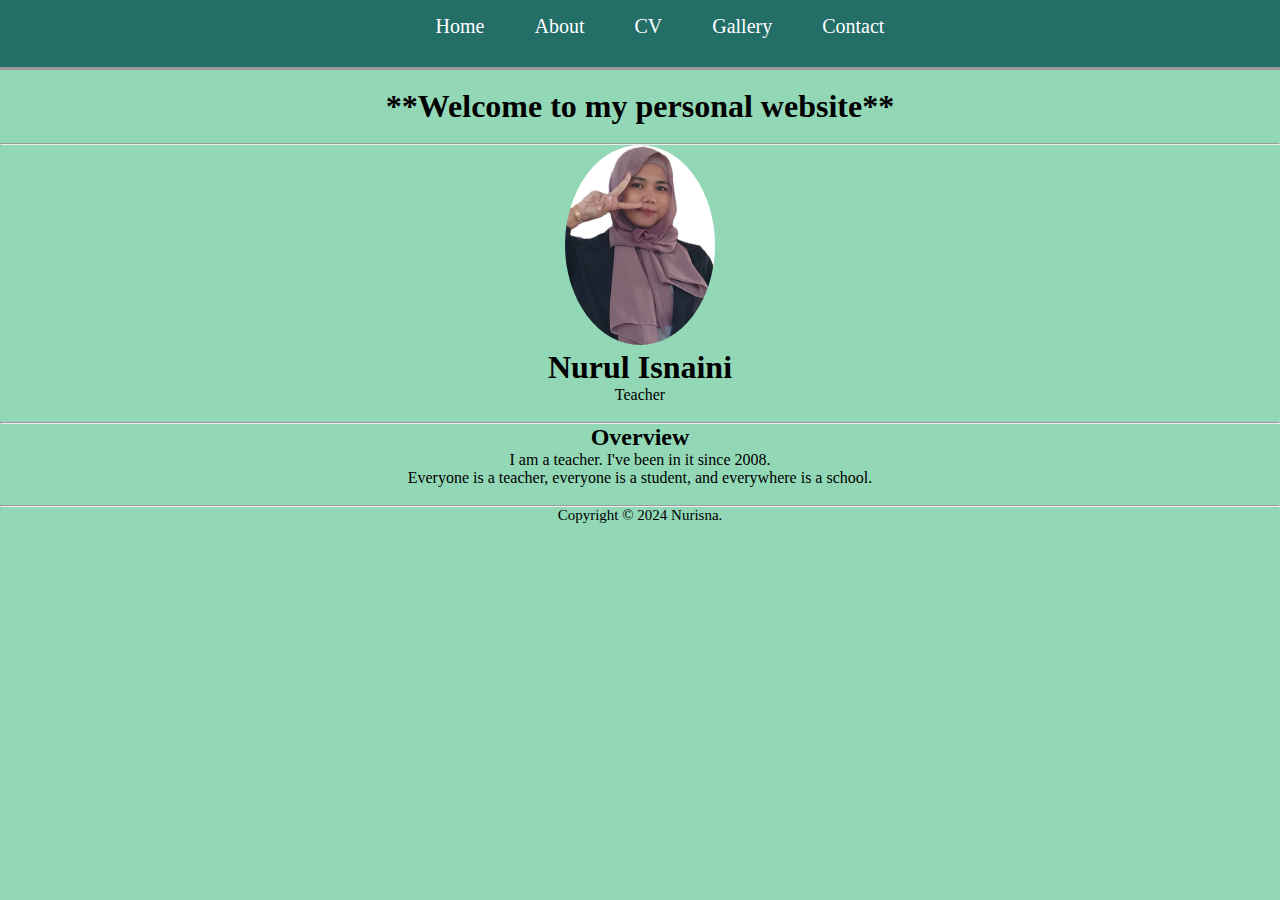
<file: index.html>
<!DOCTYPE html>
<html lang="en">

    <head>
        <meta charset="UTF-8">
        <meta name="viewport" content="width=device-width, initial-scale='1.0'">
        <title>Nurisna</title>
        <link rel="stylesheet" href="style.css">
        <link rel="shortcut icon" href="favicon.ico" type="image/x-icon">
        <link rel="icon" href="favicon.ico" type="image/x-icon">
        <script src="https://code.jquery.com/jquery-3.5.1.slim.min.js" integrity="sha384-DfXdz2htPH0lsSSs5nCTpuj/zy4C+OGpamoFVy38MVBnE+IbbVYUew+OrCXaRkfj" crossorigin="anonymous"></script>
        <script src="https://cdn.jsdelivr.net/npm/bootstrap@4.5.3/dist/js/bootstrap.bundle.min.js" integrity="sha384-ho+j7jyWK8fNQe+A12Hb8AhRq26LrZ/JpcUGGOn+Y7RsweNrtN/tE3MoK7ZeZDyx" crossorigin="anonymous"></script>
    </head>

    <body>
        <!-- Navigation Bar -->
        <div class="container-navbar">
            <ul class="ul-navbar">
                <li class="li-navbar">
                    <a href="#" class="a-navbar">Home</a>
                </li>
                <li class="li-navbar">
                    <a href="about.html" class="a-navbar">About</a>
                </li>
                <li class="li-navbar">
                    <a href="cv.html" class="a-navbar">CV</a>
                </li>
                <li class="li-navbar">
                <a href="gallery.html" class="a-navbar">Gallery</a>
                </li>
                <li class="li-navbar">
                    <a href="contact.html" class="a-navbar">Contact</a>
                 </li>
            </ul>
        </div>
        <!-- The end of navigation bar -->

        <!-- Content 1 -->
        <div class="container-content1">
            <header style="text-align: center;"><br>
                <h1>**Welcome to my personal website**</h1><br><hr>
                <img src="A1.jpg" width="150" height="200" style="border-radius: 50%;" alt="profile-pict">
                <h1>Nurul Isnaini</h1>
                <p>Teacher</p>
            </header>
        </div>
        <!-- End of content 1 -->

        <!-- Content 2 -->
        <br><hr>
        <div class="container-content2">
            <article style="text-align: center;">
                <h2>Overview</h2>
                <p>
                    I am a teacher.
                    I've been in it since 2008.<br>
                    Everyone is a teacher, everyone is a student, and everywhere is a school.
                </p>
            </article><br>
        </div><hr>
        <!-- End of content 2 -->

        <!-- Footer -->
        <div class="container-footer">
            <footer style="text-align: center;">
                <p>Copyright © 2024 Nurisna.</p>
            </footer>
        </div>
    </body>
</html>
</file>
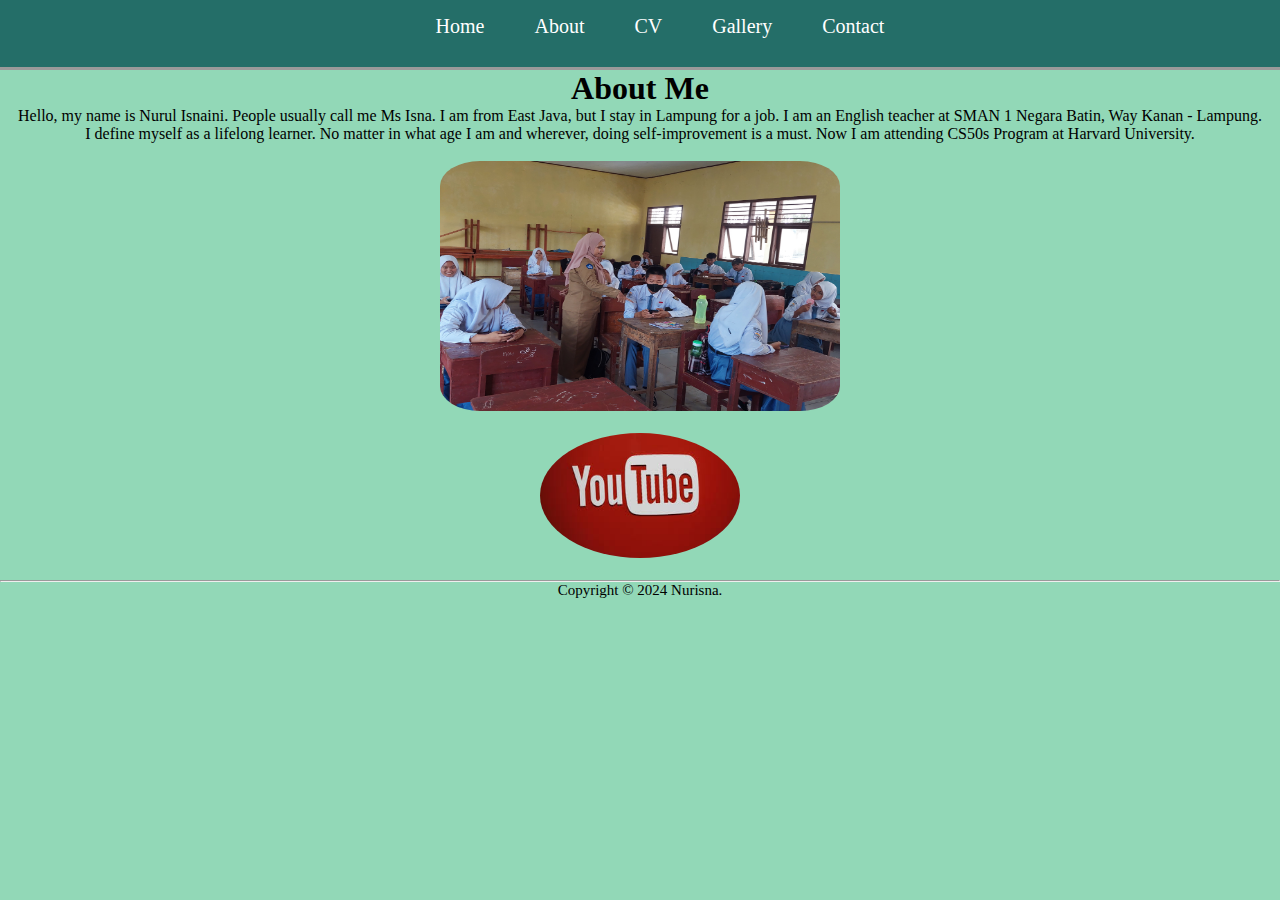
<file: about.html>
<!DOCTYPE html>
<html lang="en">

    <head>
        <meta charset="UTF-8">
        <meta name="viewport" content="width=device-width, initial-scale='1.0'">
        <title>Nurisna</title>
        <link rel="stylesheet" href="style.css">
        <link rel="shortcut icon" href="favicon.ico" type="image/x-icon">
        <link rel="icon" href="favicon.ico" type="image/x-icon">
        <script src="https://code.jquery.com/jquery-3.5.1.slim.min.js" integrity="sha384-DfXdz2htPH0lsSSs5nCTpuj/zy4C+OGpamoFVy38MVBnE+IbbVYUew+OrCXaRkfj" crossorigin="anonymous"></script>
        <script src="https://cdn.jsdelivr.net/npm/bootstrap@4.5.3/dist/js/bootstrap.bundle.min.js" integrity="sha384-ho+j7jyWK8fNQe+A12Hb8AhRq26LrZ/JpcUGGOn+Y7RsweNrtN/tE3MoK7ZeZDyx" crossorigin="anonymous"></script>
    </head>

    <body>
        <!-- Navigation bar -->
        <header style="text-align: center;">
            <div class="container-navbar">
                <ul class="ul-navbar">
                    <li class="li-navbar">
                        <a href="index.html" class="a-navbar">Home</a>
                    </li>
                    <li class="li-navbar">
                        <a href="about.html" class="a-navbar">About</a>
                    </li>
                    <li class="li-navbar">
                        <a href="cv.html" class="a-navbar">CV</a>
                    </li>
                    <li class="li-navbar">
                        <a href="gallery.html" class="a-navbar">Gallery</a>
                    </li>
                    <li class="li-navbar">
                        <a href="contact.html" class="a-navbar">Contact</a>
                    </li>
                </ul>
            </div>
        </header>
        <!-- End of navbar -->

        <!-- Content -->
        <header style="text-align: center;">
            <div class="container-content">
                <article>
                    <h1>About Me</h1>
                    <p>
                        Hello, my name is Nurul Isnaini.
                        People usually call me Ms Isna.
                        I am from East Java, but I stay in Lampung for a job.
                        I am an English teacher at SMAN 1 Negara Batin, Way Kanan - Lampung.
                    </p>
                    <p>
                        I define myself as a lifelong learner.
                        No matter in what age I am and wherever, doing self-improvement is a must.
                        Now I am attending CS50s Program at Harvard University.
                    </p>
                </article><br>
            </div>
                <img src="A2.jpg" width="400" height="250" style="border-radius: 10%;" alt="pict-1"><br><br>
                <a href="https://www.youtube.com/watch?v=lT6vvyBSpOU&t=43s">
                <img src="youtube.jpg" width="200" height="125" style="border-radius: 50%;" alt="youtube">
                </a>
        </header><br><hr>
        <!-- End of content -->

        <!-- Footer -->
        <div class="container-footer">
            <footer style="text-align: center;">
                <p>Copyright © 2024 Nurisna.</p>
            </footer>
        </div>
    </body>
</html>
</file>
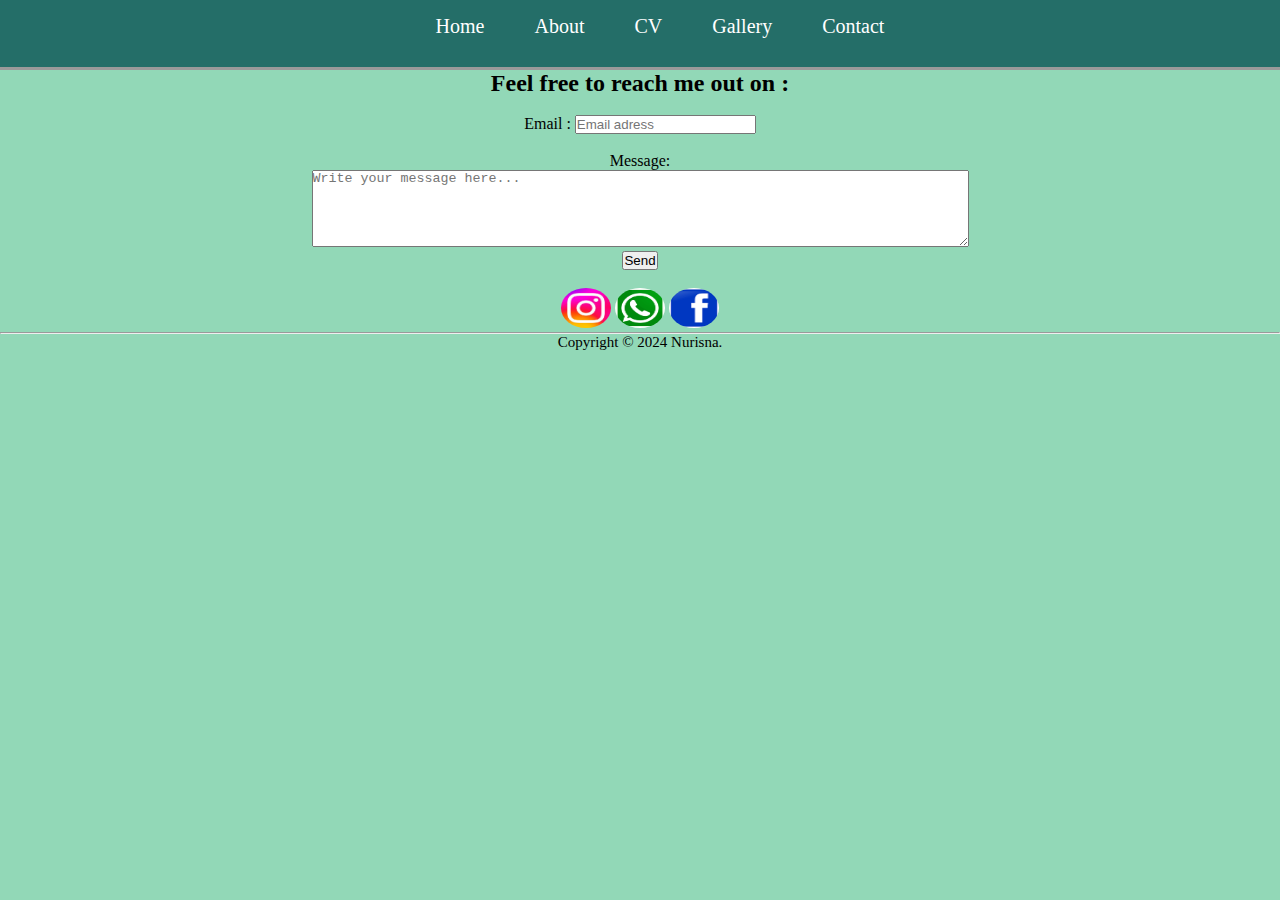
<file: contact.html>
<!DOCTYPE html>
<html lang="en">

    <head>
        <meta charset="UTF-8">
        <meta name="viewport" content="width=device-width, initial-scale='1.0'">
        <title>Nurisna</title>
        <link rel="stylesheet" href="style.css">
        <link rel="shortcut icon" href="favicon.ico" type="image/x-icon">
        <link rel="icon" href="favicon.ico" type="image/x-icon">
        <script src="https://code.jquery.com/jquery-3.5.1.slim.min.js" integrity="sha384-DfXdz2htPH0lsSSs5nCTpuj/zy4C+OGpamoFVy38MVBnE+IbbVYUew+OrCXaRkfj" crossorigin="anonymous"></script>
        <script src="https://cdn.jsdelivr.net/npm/bootstrap@4.5.3/dist/js/bootstrap.bundle.min.js" integrity="sha384-ho+j7jyWK8fNQe+A12Hb8AhRq26LrZ/JpcUGGOn+Y7RsweNrtN/tE3MoK7ZeZDyx" crossorigin="anonymous"></script>
    </head>

    <body>
        <!-- Navigation bar -->
        <header style="text-align: center;">
            <div class="container-navbar">
                <ul class="ul-navbar">
                    <li class="li-navbar">
                        <a href="index.html" class="a-navbar">Home</a>
                    </li>
                    <li class="li-navbar">
                        <a href="about.html" class="a-navbar">About</a>
                    </li>
                    <li class="li-navbar">
                        <a href="cv.html" class="a-navbar">CV</a>
                    </li>
                    <li class="li-navbar">
                        <a href="gallery.html" class="a-navbar">Gallery</a>
                    </li>
                    <li class="li-navbar">
                        <a href="contact.html" class="a-navbar">Contact</a>
                    </li>
                </ul>
            </div>
        </header>
        <!-- End of navbar -->

        <!-- Content 1-->
        <div class="container-content1">
            <header style="text-align: center;">
                <h2>Feel free to reach me out on :</h2><br>
            <form>
                <label for="email">Email : </label>
                <input type="text" id="email" name="email" placeholder="Email adress"><br><br>
                <label for="message">Message:</label><br>
                <textarea id="message" name="message" placeholder="Write your message here..." rows="5" cols="80"></textarea><br>
                <button type="submit">Send</button><br><br>
            </form>
            </header>
        </div>
        <!-- End of content 1 -->

        <!-- Content 2 -->
        <div class="container-content2">
            <header style="text-align: center;">
                <a href="https://www.instagram.com/isnanunani">
                    <img src="instagram.jpg" width="50" height="40" style="border-radius: 50%;" alt="IG">
                </a>
                <a href="https://wa.me/6281334664737">
                    <img src="whatsapp.png" width="50" height="40" style="border-radius: 50%;" alt="ig">
                </a>
                <a href="https://www.facebook.com/galish.baheera">
                    <img src="fb.png" width="50" height="40" style="border-radius: 50%;" alt="ig">
                </a>
            </header>
        </div>
        <!-- End of content 2 -->

        <!-- Footer -->
        <hr>
        <div class="container-footer">
            <footer style="text-align: center;">
                <p>Copyright © 2024 Nurisna.</p>
            </footer>
        </div>
        <!-- End of footer -->

    <!--Skrip php -->
    </body>
</html>
</file>
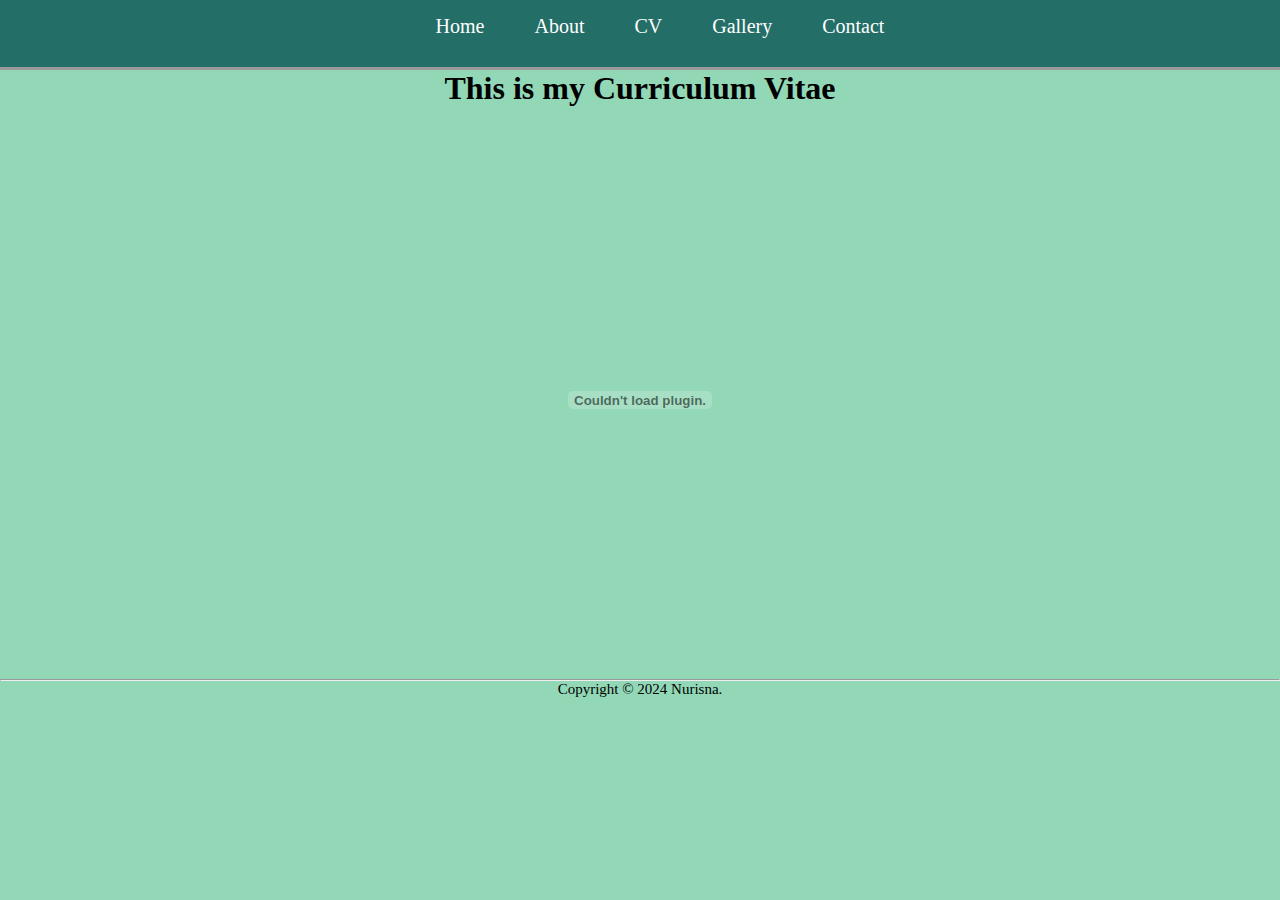
<file: cv.html>
<!DOCTYPE html>
<html lang="en">

    <head>
        <meta charset="UTF-8">
        <meta name="viewport" content="width=device-width initial-scale='1.0'">
        <title>Nurisna</title>
        <link rel="stylesheet" href="style.css">
        <link rel="shortcut icon" href="favicon.ico" type="image/x-icon">
        <link rel="icon" href="favicon.ico" type="image/x-icon">
        <script src="https://code.jquery.com/jquery-3.5.1.slim.min.js" integrity="sha384-DfXdz2htPH0lsSSs5nCTpuj/zy4C+OGpamoFVy38MVBnE+IbbVYUew+OrCXaRkfj" crossorigin="anonymous"></script>
        <script src="https://cdn.jsdelivr.net/npm/bootstrap@4.5.3/dist/js/bootstrap.bundle.min.js" integrity="sha384-ho+j7jyWK8fNQe+A12Hb8AhRq26LrZ/JpcUGGOn+Y7RsweNrtN/tE3MoK7ZeZDyx" crossorigin="anonymous"></script>
    </head>

    <body>
        <!-- Navigation bar -->
        <header style="text-align: center">
            <div class="container-navbar">
                <ul class="ul-navbar">
                    <li class="li-navbar">
                        <a href="index.html" class="a-navbar">Home</a>
                    </li>
                    <li class="li-navbar">
                        <a href="about.html" class="a-navbar">About</a>
                    </li>
                    <li class="li-navbar">
                        <a href="cv.html" class="a-navbar">CV</a>
                    </li>
                    <li class="li-navbar">
                        <a href="gallery.html" class="a-navbar">Gallery</a>
                    </li>
                    <li class="li-navbar">
                        <a href="contact.html" class="a-navbar">Contact</a>
                    </li>
                </ul>
            </div>
        </header>
        <!-- End of navbar -->

        <!-- Content -->
        <header style="text-align: center;">
            <div class="container-content">
                <h1>This is my Curriculum Vitae</h1><br>
                <embed type="application/pdf" src="MyCV.pdf" width="850" height="550">
            </div><hr>
        </header>
        <!-- End of content -->

        <!-- Footer -->
        <div class="container-footer">
            <footer style="text-align: center;">
                <p>Copyright © 2024 Nurisna.</p>
            </footer>
        </div>
        <!-- End of footer -->
    </body>
</html>
</file>
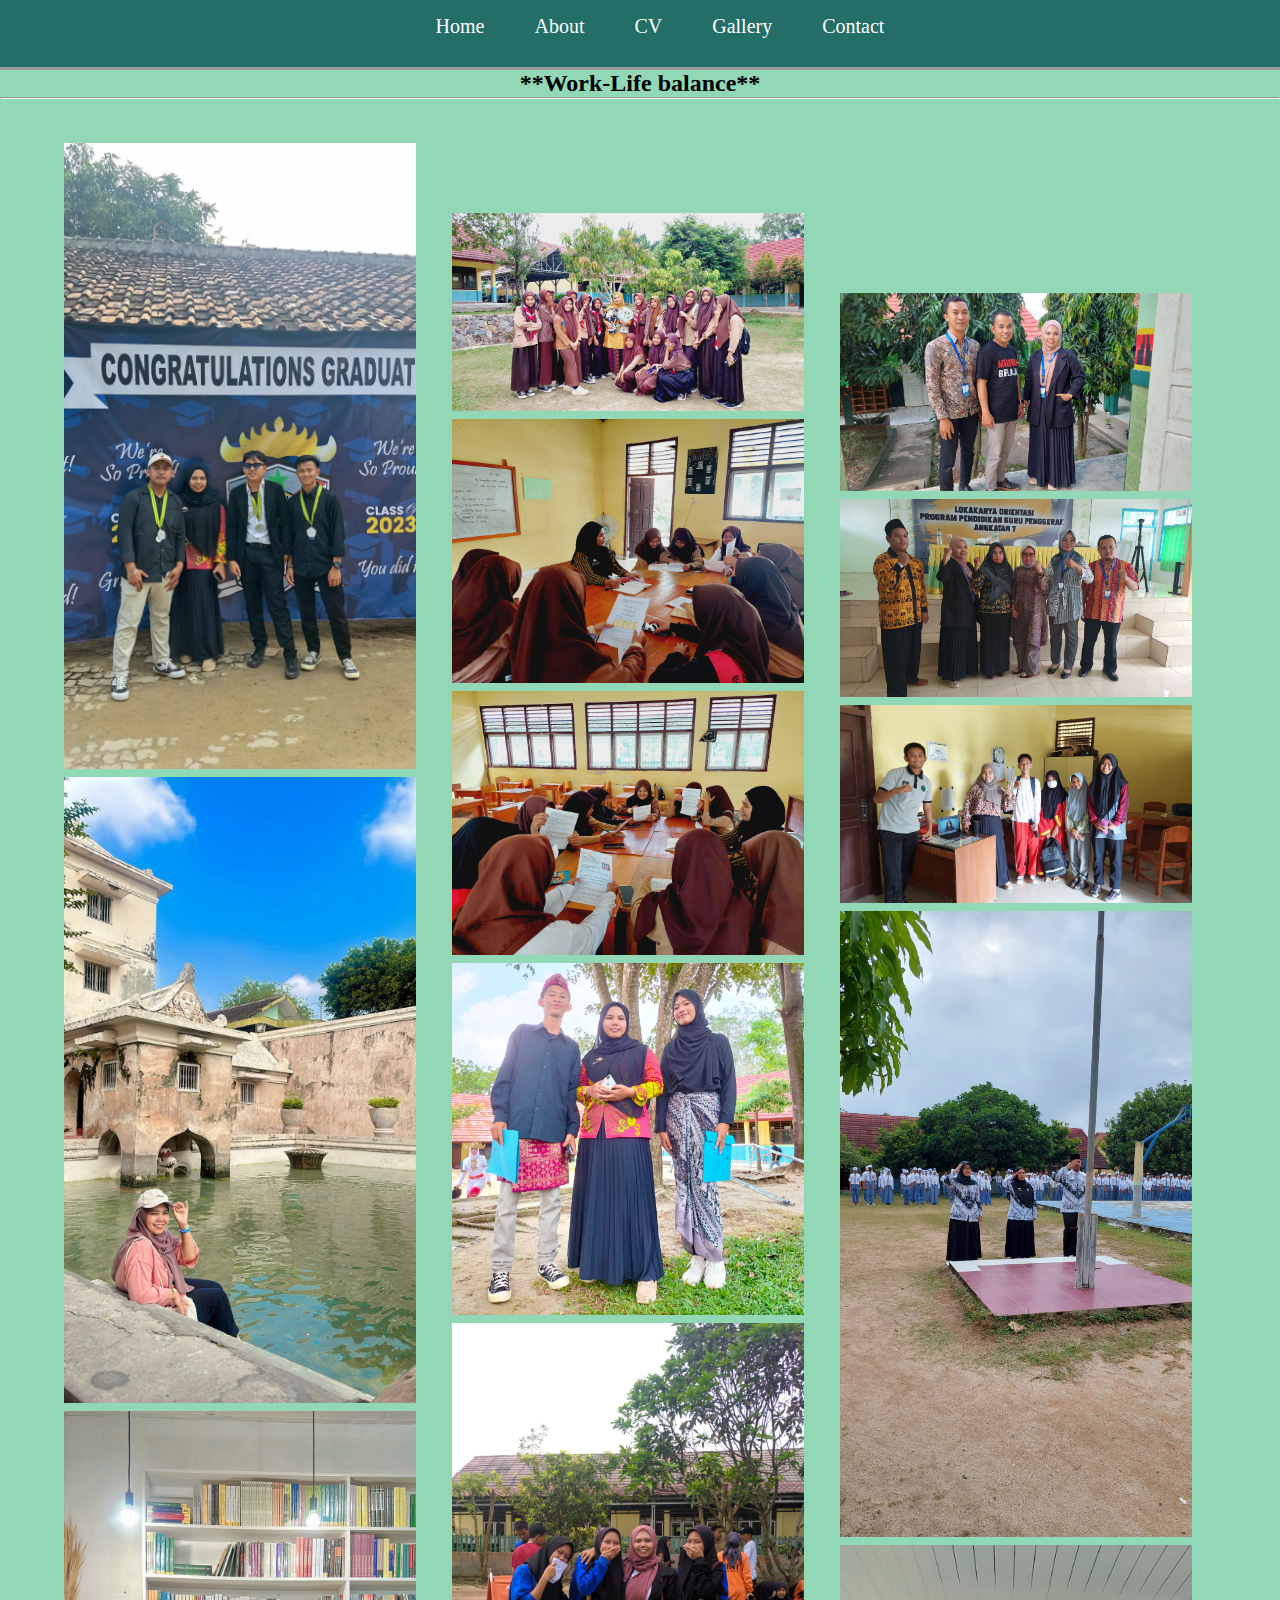
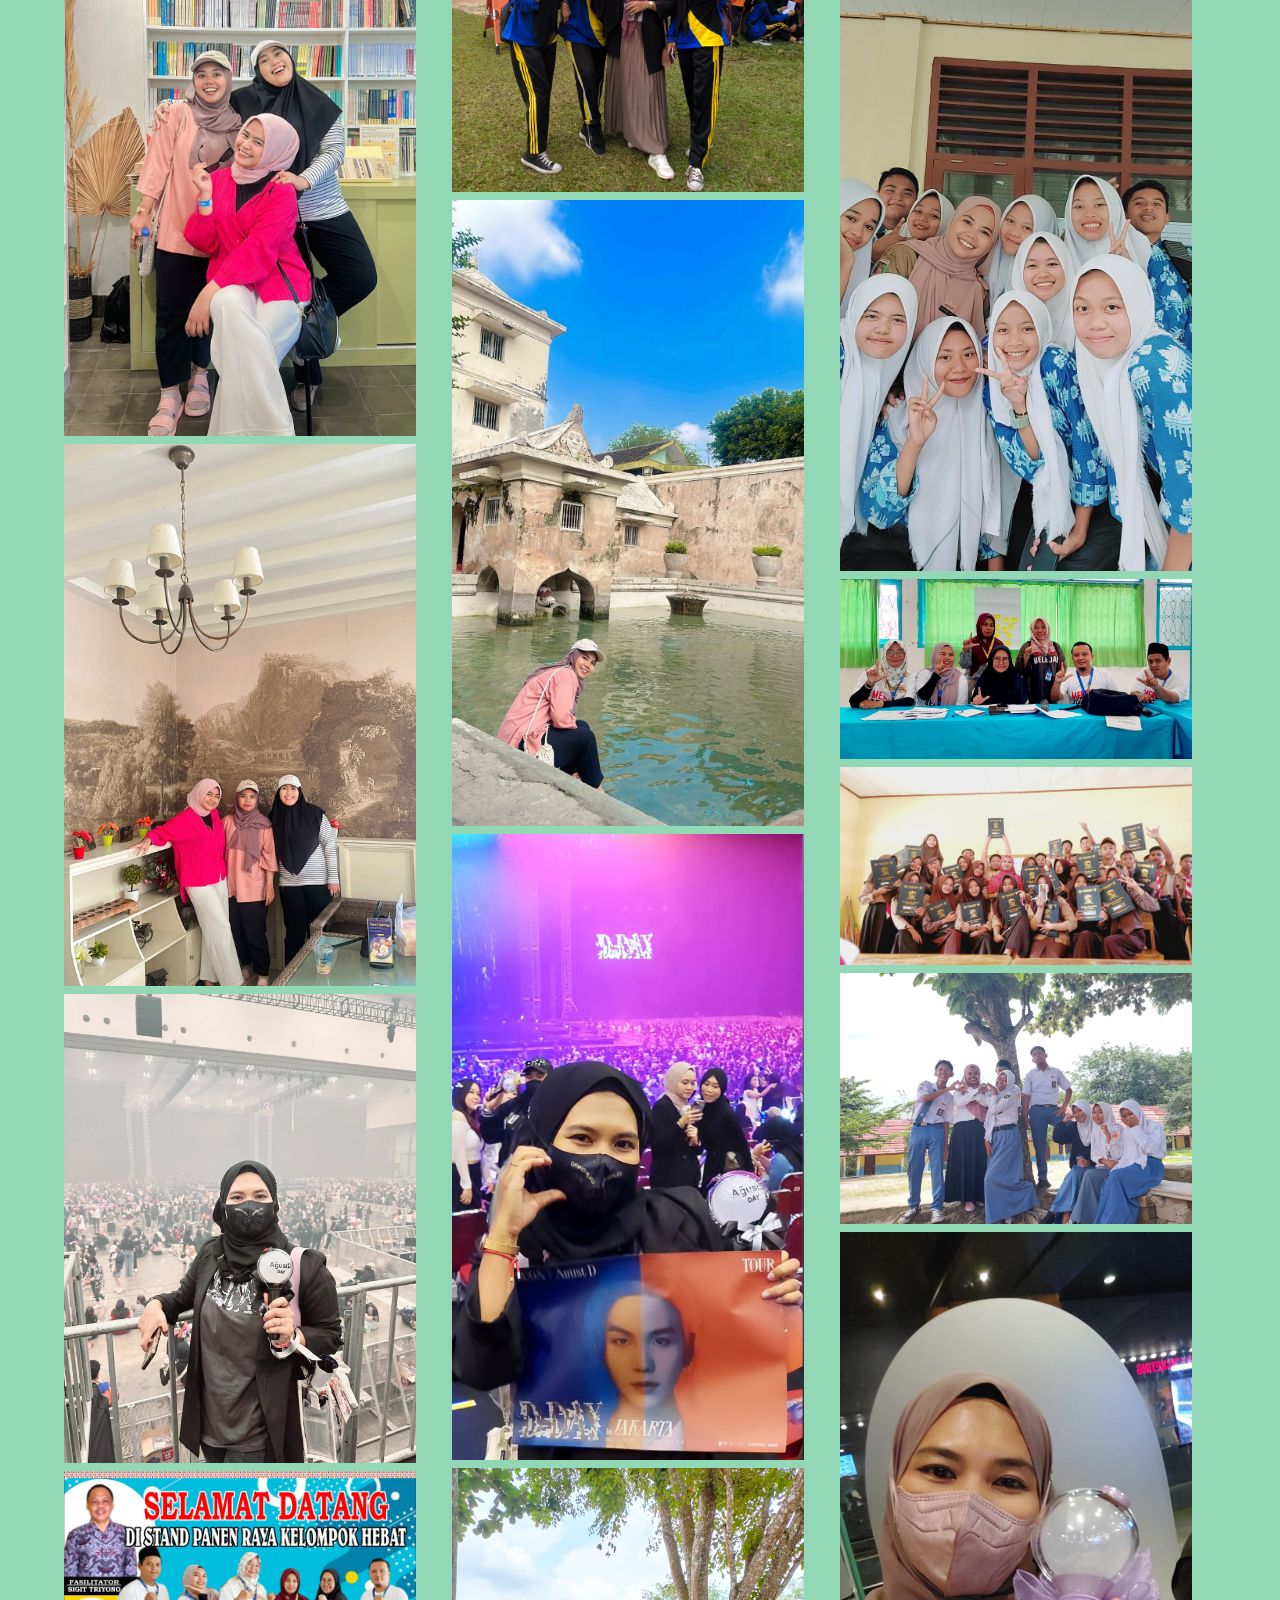
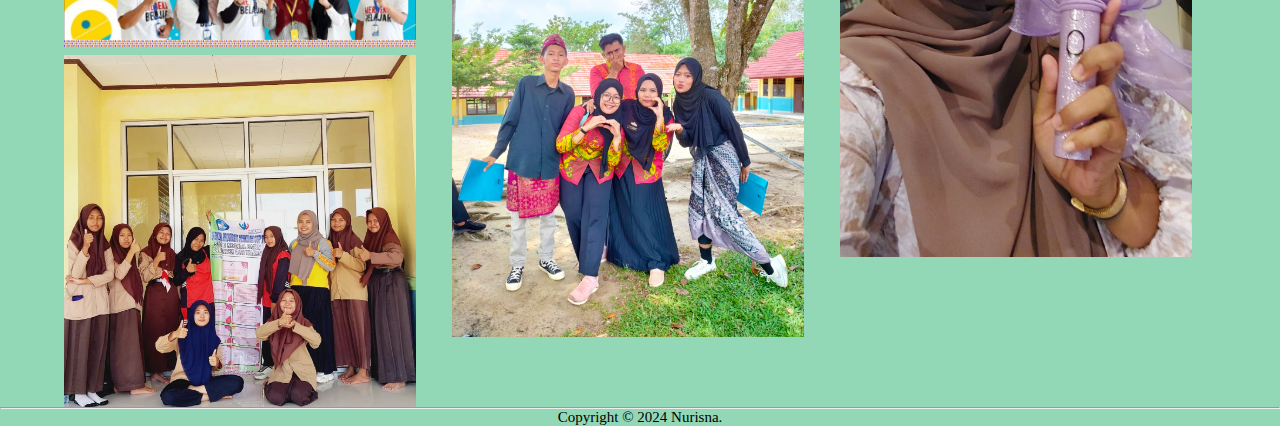
<file: gallery.html>
<!DOCTYPE html>
<html lang="en">

    <head>
        <meta charset="UTF-8">
        <meta name="viewport" content="width=device-width, initial-scale='1.0'">
        <title>Nurisna</title>
        <link rel="stylesheet" href="style.css">
        <link rel="shortcut icon" href="favicon.ico" type="image/x-icon">
        <link rel="icon" href="favicon.ico" type="image/x-icon">
        <script src="https://code.jquery.com/jquery-3.5.1.slim.min.js" integrity="sha384-DfXdz2htPH0lsSSs5nCTpuj/zy4C+OGpamoFVy38MVBnE+IbbVYUew+OrCXaRkfj" crossorigin="anonymous"></script>
        <script src="https://cdn.jsdelivr.net/npm/bootstrap@4.5.3/dist/js/bootstrap.bundle.min.js" integrity="sha384-ho+j7jyWK8fNQe+A12Hb8AhRq26LrZ/JpcUGGOn+Y7RsweNrtN/tE3MoK7ZeZDyx" crossorigin="anonymous"></script>
    </head>

    <body>
        <!-- Navigation bar -->
        <header style="text-align: center;">
            <div class="container-navbar">
                <ul class="ul-navbar">
                    <li class="li-navbar">
                        <a href="index.html" class="a-navbar">Home</a>
                    </li>
                    <li class="li-navbar">
                        <a href="about.html" class="a-navbar">About</a>
                    </li>
                    <li class="li-navbar">
                        <a href="cv.html" class="a-navbar">CV</a>
                    </li>
                    <li class="li-navbar">
                        <a href="gallery.html" class="a-navbar">Gallery</a>
                    </li>
                    <li class="li-navbar">
                        <a href="contact.html" class="a-navbar">Contact</a>
                    </li>
                </ul>
            </div>
        </header>
        <!-- End of navbar -->

        <!-- Content -->
        <div style="text-align: center;">
            <h2>**Work-Life balance**</h2><hr><br>
        </div>
        <br>
        <div class="row">
            <div class="column">
                <img src="a1.jpeg" alt="graduation">
                <img src="a2.jpeg" alt="yogya-tamanSari">
                <img src="a3.jpeg" alt="yogya-bookCafe">
                <img src="a4.jpeg" alt="yogya-lobby">
                <img src="a5.jpeg" alt="dDay.1">
                <img src="a6.jpeg" alt="gp-banner">
                <img src="a7.jpeg" alt="ec-banner">
            </div>
            <div class="column">
                <img src="a8.jpeg" alt="teacherDay">
                <img src="a9.jpeg" alt="ec-class1">
                <img src="a10.jpeg" alt="ec-class2">
                <img src="p1.jpeg" alt="mc">
                <img src="p2.jpeg" alt="pmr">
                <img src="Yogja1.jpeg" alt="tamanSari">
                <img src="Fangirl1.jpeg" alt="dDay2">
                <img src="p10.jpeg" alt="mc2">
            </div>
            <div class="column">
                <img src="p3.jpeg" alt="gp-3">
                <img src="p4.jpeg" alt="gp-group">
                <img src="p5.jpeg" alt="EC">
                <img src="p6.jpeg" alt="pengibar">
                <img src="p8.jpeg" alt="xii-ips2">
                <img src="p9.jpeg" alt="gp-group2">
                <img src="E2.jpeg" alt="x.e-2">
                <img src="EC1.jpg" alt="EC2">
                <img src="p7.jpeg" alt="armyBomb">
            </div>
        </div><hr>
        <!-- End of content -->

        <!-- Footer -->
        <div class="container-footer">
            <footer style="text-align: center;">
            <p>Copyright © 2024 Nurisna.</p>
            </footer>
        </div>
        <!-- End of footer -->
    </body>
</html>
</file>
<file: style.css>
*,
html {
    padding: 0;
    margin: 0;
    text-decoration: none;
}

body {
    background-color: #92d8b7;
}

.container-navbar {
    padding: 20px;
    background-color: #246e68;
    border-block-end-style: outset;
    justify-content: center;
    align-items: center;
    width: 100%;
    height: 3vh;
}

.ul-navbar {
    display: flex;
    height: 50%;
    justify-content: center;
    align-items: center;
}

.li-navbar {
    list-style-type: none;
    padding: 20px;
    color: white;
    margin: 5px;
    font-size: 20px;
}

.li-navbar:hover {
    background-color: #92d8b7;
    transition: .3s ease-in-out;
    transition-delay: .1s;
    border-radius: .1px;
    -webkit-border-radius: .1px;
    -moz-border-radius: .1px;
    -ms-border-radius: .1px;
    -o-border-radius: .1px;
}

.a-navbar {
    color: white;
}

.container-footer {
    padding: 0;
    margin: 0;
    font-size: 15px;
}

.h1 {
    font-size: 20px;
    font-family: sans-serif;
}

.img {
    margin: 20px;
    border-style: ridge;
}

.row {
    display: flex;
    flex-wrap: wrap;
    padding: 0;
    align-items: center;
    margin: 0;
}

/* Create four equal columns that sits next to each other */
  .column {
    flex: 25%;
    max-width: 25%;
    padding: 0 4px;
    margin-left: 60px;
  }

.column img {
    margin-top: 8px;
    vertical-align: middle;
    glyph-orientation-horizontal: middle;
    width: 110%;
}

  /* Responsive layout - makes a two column-layout instead of four columns */
  @media screen and (max-width:800px) {
    .column {
        flex: 100%;
        max-width: 100%;
    }
  }

/* Responsive layout - makes the two columns stack on top of each other instead of next to each other */
@media screen and (max-width: 600px) {
    .column {
        flex: 100%;
        max-width: 100%;
    }
}
</file>
